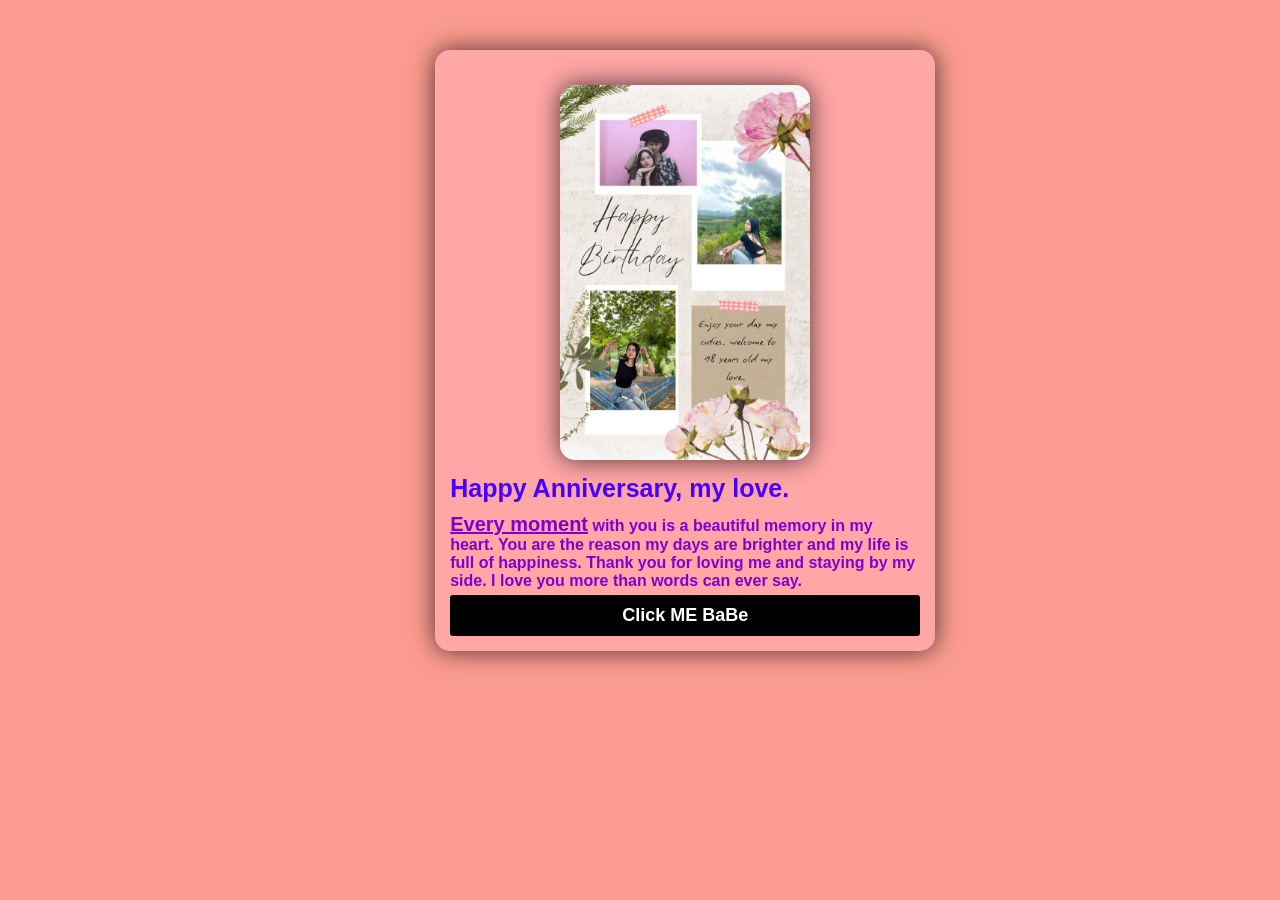
<file: index.html>
<!DOCTYPE html>
<html lang="en">

<head>
    <meta charset="UTF-8">
    <meta name="viewport" content="width=device-width, initial-scale=1.0">
    <title>Happy Anniversary</title>
    <link rel="stylesheet" href="./css/style.css">
</head>

<body>

    <div class="container">
      <div class="cover">
          <div class="content">
            <div class="pic">
                <img src="./img/cover.jpg" alt="COver">
            </div>
            <div class="caption">
                <h2>Happy Anniversary, my love.</h2>
                <p><u>Every moment</u> with you is a beautiful memory in my heart. You are the reason my days are brighter and
                    my life is full of happiness. Thank you for loving me and staying by my side. I love you more than
                    words can ever say.</p>
                    <a href="./html/nextpage.html">Click ME BaBe</a>
            </div>
        </div>
      </div>
    </div>

</body>

</html>
</file>
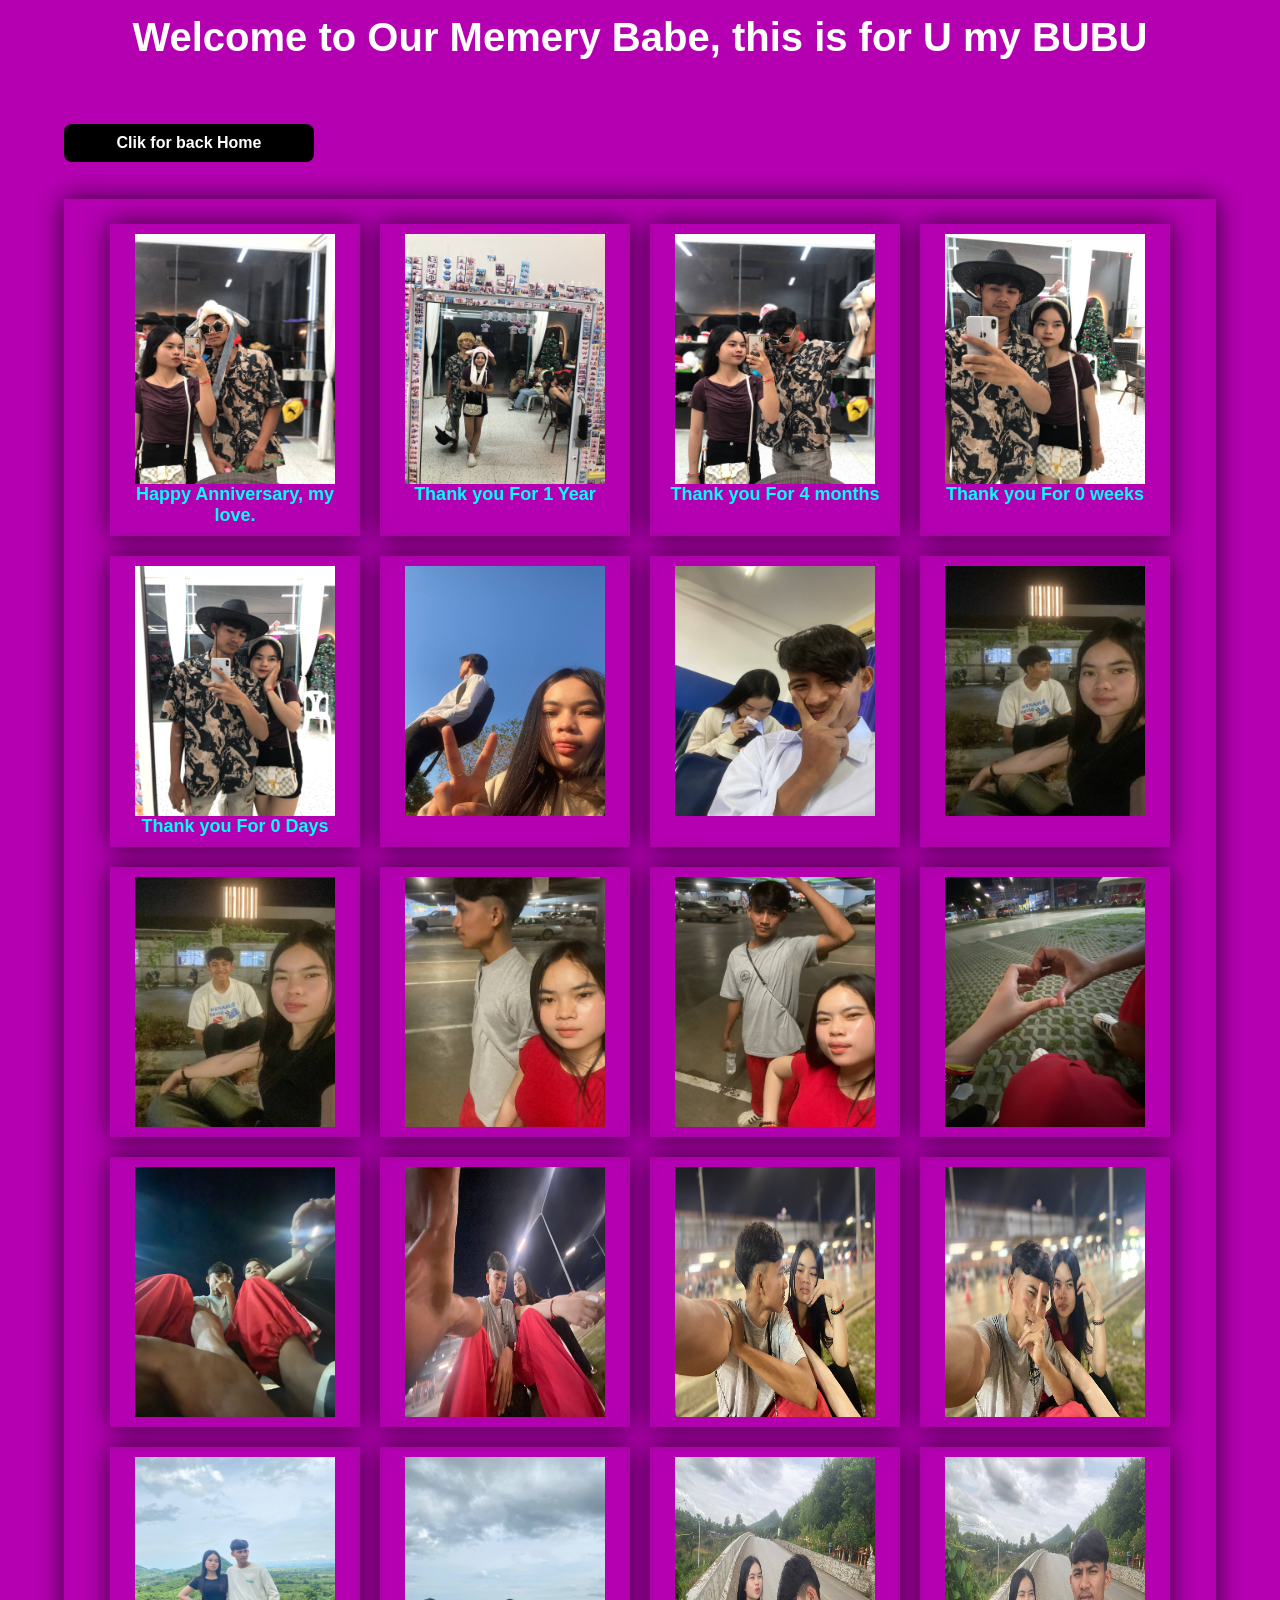
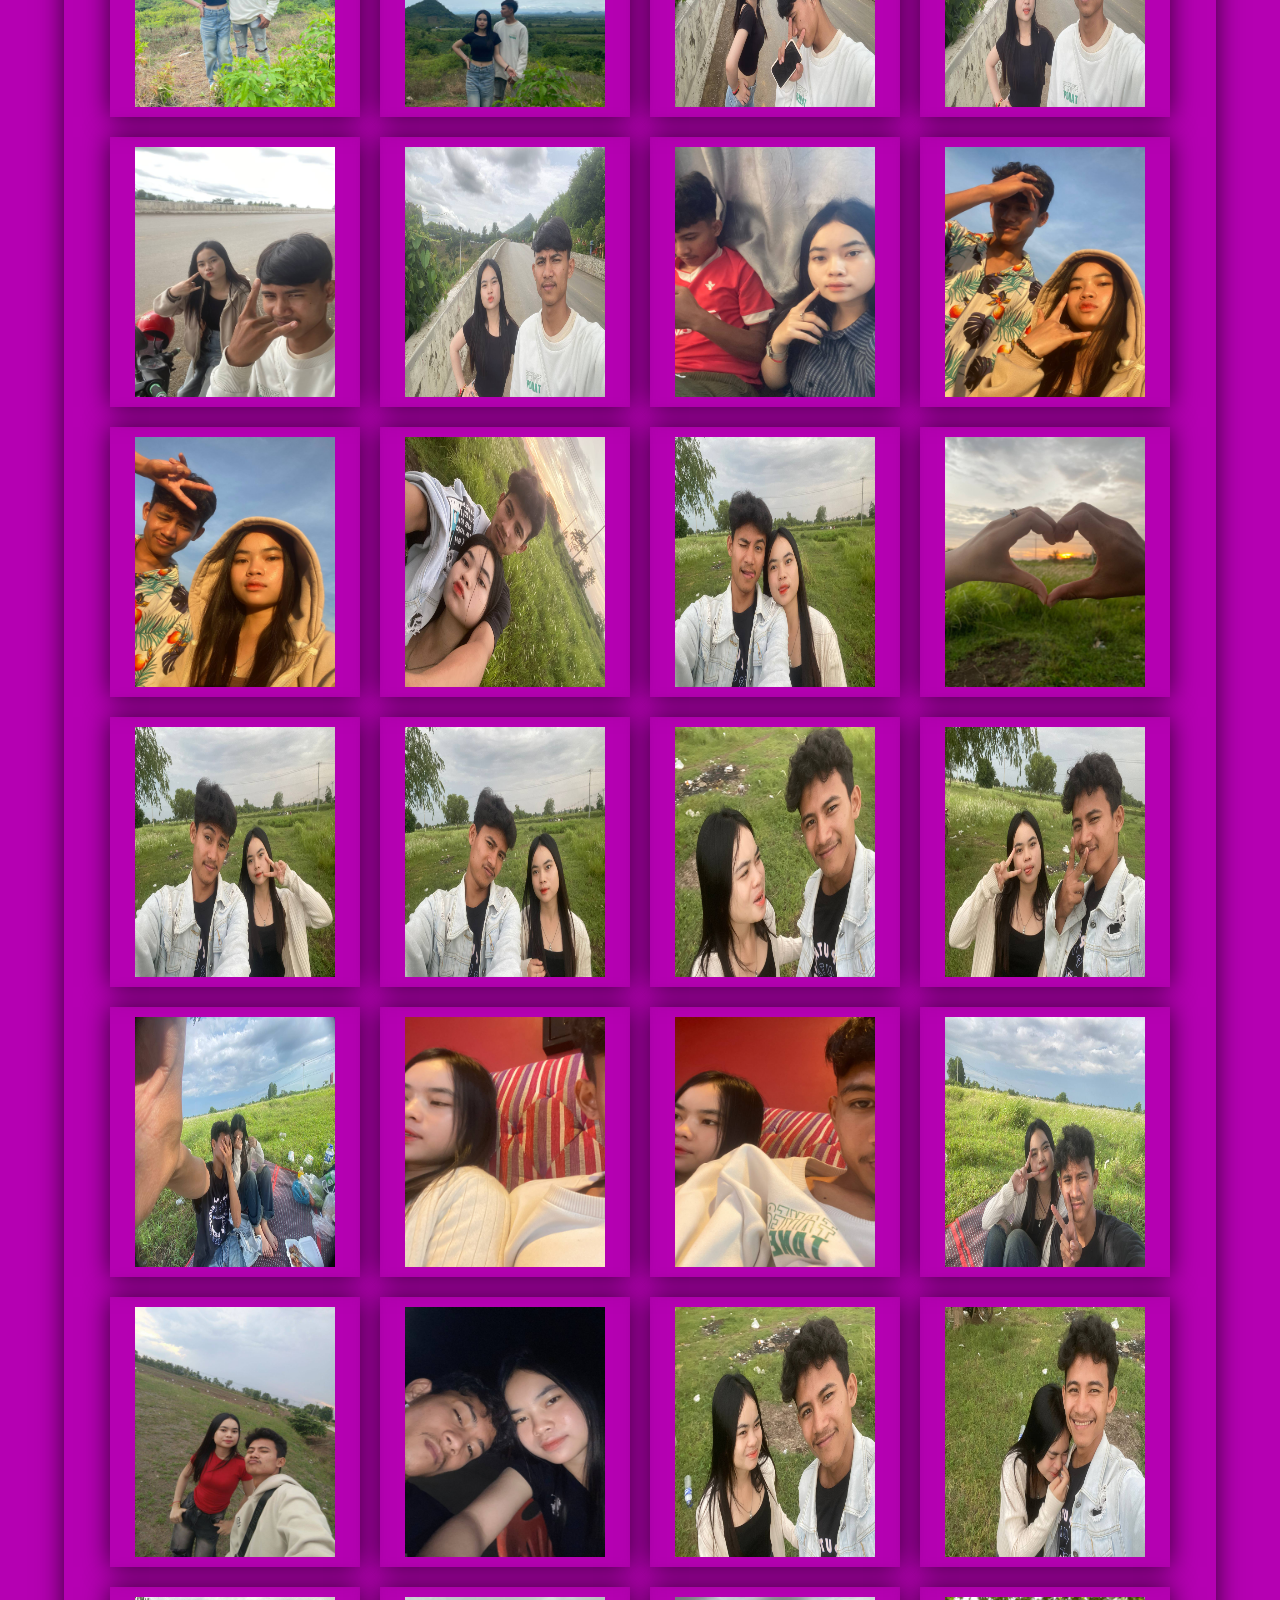
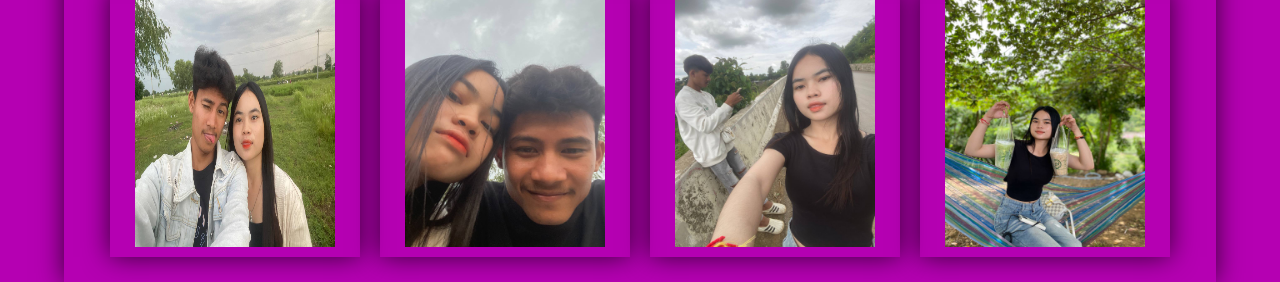
<file: html/nextpage.html>
<!DOCTYPE html>
<html lang="en">

<head>
    <meta charset="UTF-8">
    <meta name="viewport" content="width=device-width, initial-scale=1.0">
    <title>Our Memery</title>
    <link rel="stylesheet" href="../css/mem.css">
</head>

<body>
    <h2>Welcome to Our Memery Babe, this is for U my BUBU</h2>
    <div class="link_to_home">
        <a href="../index.html">Clik for back Home</a>
    </div>



    <div class="all_pic">
        <div class="control_con">
            <div class="content">
                <div class="picture">
                    <img src="../img/pic_01.jpg" alt="">
                </div>
                <caption>
                    <h3>Happy Anniversary, my love.</h3>
                    <p></p>
                </caption>
            </div>
            <div class="content">
                <div class="picture">
                    <img src="../img/pic_02.jpg" alt="">
                </div>
                <caption>
                    <h3>Thank you For 1 Year </h3>
                    <p></p>
                </caption>
            </div>
            <div class="content">
                <div class="picture">
                    <img src="../img/Pic_03.jpg" alt="">
                </div>
                <caption>
                    <h3>Thank you For 4 months </h3>
                    <p></p>
                </caption>
            </div>
            <div class="content">
                <div class="picture">
                    <img src="../img/Pic_04.jpg" alt="">
                </div>
                <caption>
                    <h3>Thank you For 0 weeks </h3>
                    <p></p>
                </caption>
            </div>
            <div class="content">
                <div class="picture">
                    <img src="../img/pic_05.jpg" alt="">
                </div>
                <caption>
                    <h3>Thank you For 0 Days </h3>
                    <p></p>
                </caption>
            </div>
            <div class="content">
                <div class="picture">
                    <img src="../img/pic_06.jpg" alt="">
                </div>
                <caption>
                    
                    <p></p>
                </caption>
            </div>
            <div class="content">
                <div class="picture">
                    <img src="../img/pic_07.jpg" alt="">
                </div>
                <caption>
                    
                    <p></p>
                </caption>
            </div>
            <div class="content">
                <div class="picture">
                    <img src="../img/pic_08.jpg" alt="">
                </div>
                <caption>
                    
                    <p></p>
                </caption>
            </div>
            <div class="content">
                <div class="picture">
                    <img src="../img/pic_09.jpg" alt="">
                </div>
                <caption>
                    
                    <p></p>
                </caption>
            </div>
            <div class="content">
                <div class="picture">
                    <img src="../img/pic_10.jpg" alt="">
                </div>
                <caption>
                    
                    <p></p>
                </caption>
            </div>
            <div class="content">
                <div class="picture">
                    <img src="../img/pic_11.jpg" alt="">
                </div>
                <caption>
                    
                    <p></p>
                </caption>
            </div>
            <div class="content">
                <div class="picture">
                    <img src="../img/pic_12.jpg" alt="">
                </div>
                <caption>
                    
                    <p></p>
                </caption>
            </div>
            <div class="content">
                <div class="picture">
                    <img src="../img/pic_13.jpg" alt="">
                </div>
                <caption>
                    
                    <p></p>
                </caption>
            </div>
            <div class="content">
                <div class="picture">
                    <img src="../img/pic_14.jpg" alt="">
                </div>
                <caption>
                    
                    <p></p>
                </caption>
            </div>
            <div class="content">
                <div class="picture">
                    <img src="../img/pic_15.jpg" alt="">
                </div>
                <caption>
                    
                    <p></p>
                </caption>
            </div>
            <div class="content">
                <div class="picture">
                    <img src="../img/pic_16.jpg" alt="">
                </div>
                <caption>
                    
                    <p></p>
                </caption>
            </div>
            <div class="content">
                <div class="picture">
                    <img src="../img/pic_17.jpg" alt="">
                </div>
                <caption>
                    
                    <p></p>
                </caption>
            </div>
            <div class="content">
                <div class="picture">
                    <img src="../img/pic_18.jpg" alt="">
                </div>
                <caption>
                    
                    <p></p>
                </caption>
            </div>
            <div class="content">
                <div class="picture">
                    <img src="../img/pic_19.jpg" alt="">
                </div>
                <caption>
                    
                    <p></p>
                </caption>
            </div>
            <div class="content">
                <div class="picture">
                    <img src="../img/pic_20.jpg" alt="">
                </div>
                <caption>
                    
                    <p></p>
                </caption>
            </div>
            <div class="content">
                <div class="picture">
                    <img src="../img/pic_21.jpg" alt="">
                </div>
                <caption>
                    
                    <p></p>
                </caption>
            </div>
            <div class="content">
                <div class="picture">
                    <img src="../img/pic_22.jpg" alt="">
                </div>
                <caption>
                    
                    <p></p>
                </caption>
            </div>
            <div class="content">
                <div class="picture">
                    <img src="../img/pic_23.jpg" alt="">
                </div>
                <caption>
                    
                    <p></p>
                </caption>
            </div>
            <div class="content">
                <div class="picture">
                    <img src="../img/pic_24.jpg" alt="">
                </div>
                <caption>
                    
                    <p></p>
                </caption>
            </div>
            <div class="content">
                <div class="picture">
                    <img src="../img/pic_25.jpg" alt="">
                </div>
                <caption>
                    
                    <p></p>
                </caption>
            </div>
            <div class="content">
                <div class="picture">
                    <img src="../img/pic_26.jpg" alt="">
                </div>
                <caption>
                    
                    <p></p>
                </caption>
            </div>
            <div class="content">
                <div class="picture">
                    <img src="../img/pic_27.jpg" alt="">
                </div>
                <caption>
                    
                    <p></p>
                </caption>
            </div>
            <div class="content">
                <div class="picture">
                    <img src="../img/pic_28.jpg" alt="">
                </div>
                <caption>
                    
                    <p></p>
                </caption>
            </div>
            <div class="content">
                <div class="picture">
                    <img src="../img/pic_29.jpg" alt="">
                </div>
                <caption>
                    
                    <p></p>
                </caption>
            </div>
            <div class="content">
                <div class="picture">
                    <img src="../img/pic_30.jpg" alt="">
                </div>
                <caption>
                    
                    <p></p>
                </caption>
            </div>
            <div class="content">
                <div class="picture">
                    <img src="../img/pic_31.jpg" alt="">
                </div>
                <caption>
                    
                    <p></p>
                </caption>
            </div>
            <div class="content">
                <div class="picture">
                    <img src="../img/pic_32.jpg" alt="">
                </div>
                <caption>
                    
                    <p></p>
                </caption>
            </div>
            <div class="content">
                <div class="picture">
                    <img src="../img/pic_33.jpg" alt="">
                </div>
                <caption>
                    
                    <p></p>
                </caption>
            </div>
            <div class="content">
                <div class="picture">
                    <img src="../img/pic_34.jpg" alt="">
                </div>
                <caption>
                    
                    <p></p>
                </caption>
            </div>
            <div class="content">
                <div class="picture">
                    <img src="../img/pic_35.jpg" alt="">
                </div>
                <caption>
                    
                    <p></p>
                </caption>
            </div>
            <div class="content">
                <div class="picture">
                    <img src="../img/pic_36.jpg" alt="">
                </div>
                <caption>
                    
                    <p></p>
                </caption>
            </div>
            <div class="content">
                <div class="picture">
                    <img src="../img/pic_37.jpg" alt="">
                </div>
                <caption>
                    
                    <p></p>
                </caption>
            </div>
            <div class="content">
                <div class="picture">
                    <img src="../img/pic_38.jpg" alt="">
                </div>
                <caption>
                    
                    <p></p>
                </caption>
            </div>
            <div class="content">
                <div class="picture">
                    <img src="../img/pic_39.jpg" alt="">
                </div>
                <caption>
                    
                    <p></p>
                </caption>
            </div>
            <div class="content">
                <div class="picture">
                    <img src="../img/pic_40.jpg" alt="">
                </div>
                <caption>
                    
                    <p></p>
                </caption>
            </div>
            <div class="content">
                <div class="picture">
                    <img src="../img/pic_41.jpg" alt="">
                </div>
                <caption>
                    
                    <p></p>
                </caption>
            </div>
            <div class="content">
                <div class="picture">
                    <img src="../img/pic_42.jpg" alt="">
                </div>
                <caption>
                    
                    <p></p>
                </caption>
            </div>
            <div class="content">
                <div class="picture">
                    <img src="../img/pic_3143.jpg" alt="">
                </div>
                <caption>
                    
                    <p></p>
                </caption>
            </div>
            <div class="content">
                <div class="picture">
                    <img src="../img/pic_45.jpg" alt="">
                </div>
                <caption>
                    
                    <p></p>
                </caption>
            </div>
            
        </div>
    </div>

</body>

</html>
</file>
<file: css/style.css>
*{
    padding: 0;
    margin: 0;
    box-sizing: border-box;
}
body{
    color: #000000;
    background-color: #FB9B8F;
}
.container{
    width: 100%;
    display: flex;
    justify-content: center;
}
.cover{
    width: 80%;
    margin: 50px;
    justify-content: center;
}
.content{
    padding: 15px;
    background-color: #FFA6A6;
    width: 500px;
    margin-left:30%;
    box-shadow: 0 0 25px rgba(0, 0, 0, 0.7);
    border-radius: 15px;

}
.content .pic{
    width: 100%;
    margin: 50px;
    
   
}
.content .pic img{
    margin-top: -30px;
    width: 250px;
    margin-left: 60px;
    border-radius: 15px;
     box-shadow: 0 0 25px rgba(0, 0, 0, 0.7);
    
}
.caption h2{
    color: #4800ff;
    font-family: sans-serif;
    font-size: 25px;
    font-weight: 800;
    margin-top: -40px;
    margin-bottom: 5px;
}
.caption p{
    color: #8100D1;
    padding: 15px 0;
    font-family: sans-serif;
    font-weight: bold;
    margin-top: -10px;
}
.caption p u{
    font-size: 20px;
}
.caption a{
    
    display: block;
    align-items: center;
    text-align: center;
    text-decoration: none;
    font-family: sans-serif;
    border-radius: 3px;
    background-color: #000000;
    padding: 10px 20px;
    transition: all 0.2s linear;
    font-weight: bold;
    font-size: 18px;
    color: #ffffff;
    /* margin-left: 30%; */
    margin-top: -10px;
    
}
.caption a:hover{
    background-color: #ffffff;
    color: #000000;
    border-radius: 10px;
}
</file>
<file: css/mem.css>
*{
    padding: 0;
    margin: 0;
    box-sizing: border-box;
}
body{
    color: #000000;
    background-color: #B500B2;
    font-family: sans-serif;
}
.link_to_home a{
    display: block;
    text-decoration: none;
    font-weight: bold;
    border-radius: 8px;
    margin: 5%;
    margin-bottom: -1%;
    background-color: #000000;
    color: #ffffff;
    width: 250px;
    text-align: center;
    padding: 10px 0;
    font-size: 16px;
    transition: all 0.2s linear;
}
.link_to_home a:hover{
    background-color: #ffffff;
    font-size: 18px;
    color: #000000;
    text-decoration: underline;
}



h2{
    text-align: center;
    font-size: 40px;
    color: #ffffff;
    margin-top: 15px;
}
.all_pic{
    width: 100%;
    display: flex;

justify-content: center;}

.control_con{
    width: 90%;
    display:flex;
    justify-content: center;
    padding: 15px;
    box-shadow: 0 0 25px rgba(0,0,0,0.7);
    margin-top: 50px;
        display: flex;
    flex-wrap: wrap;
}


.content{
   
    width: 100%;
    box-shadow: 0 0 25px rgba(0,0,0,0.7);
    width: 250px;
    padding: 10px;
    margin: 10px;
}
.content .picture{
    
    margin-left: 15px;
    width:200px;
    height: 250px;
    background-color: #000000;
}

.content .picture img{
    width: 100%;
    height: 100%;
}
.content h3{
    color: rgb(0, 255, 251);
    font-size: 18px;
    text-align: center;
    font-weight: 800;
}
</file>
